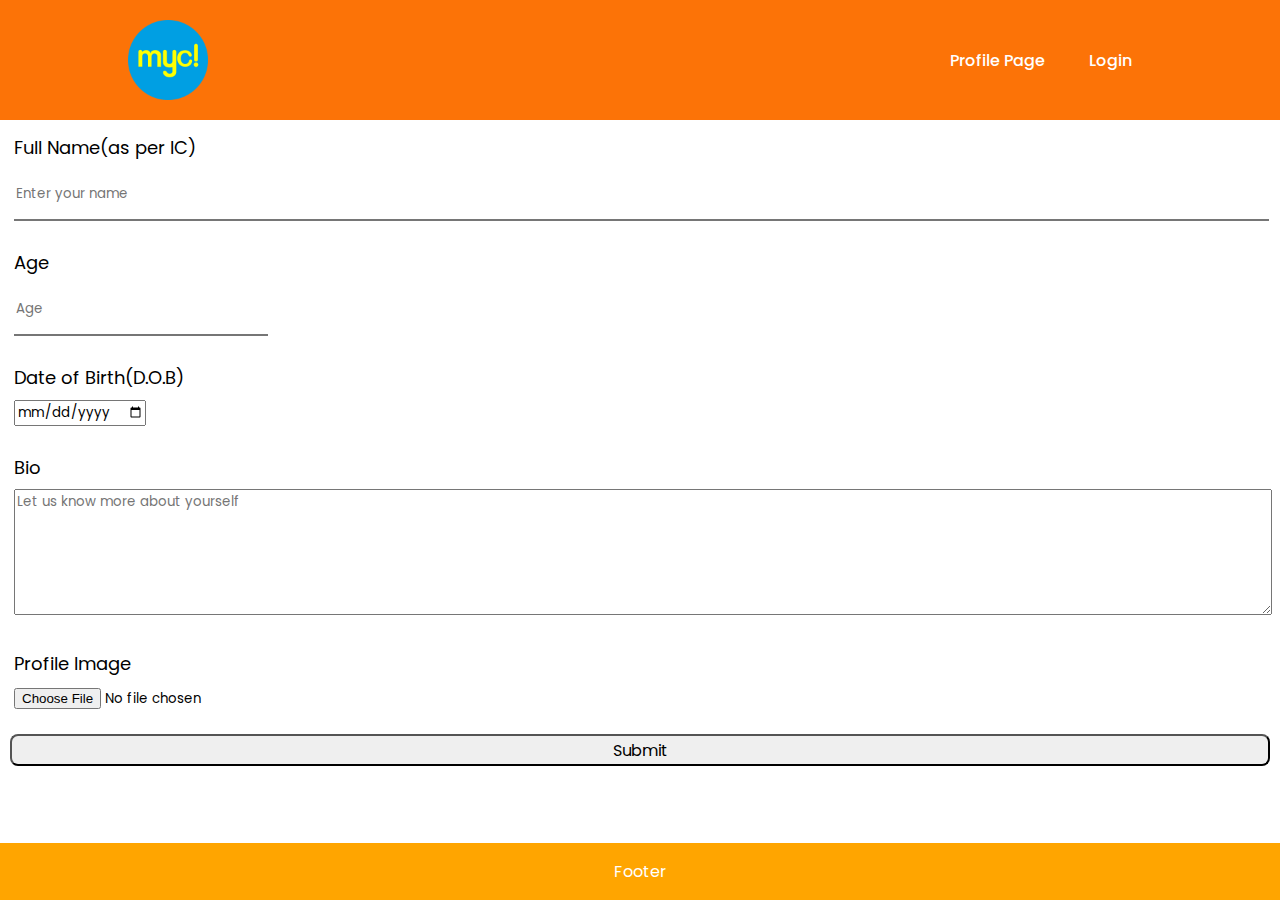
<file: index.html>
<!DOCTYPE html>
<html>
<head>
	<meta charset="utf-8">
	<meta http-equiv="X-UA-Compatible" content="IE=edge">
	<title>Registration Form</title>
	<meta name="description" content="">
	<meta name="viewport" content="width=device-width, initial-scale=1">
	<link rel="stylesheet" type="text/css" href="style.css">
</head>
<body>
	<header>
		<img src="MYC! Logo.png">
		<nav>
			<ul class="nav__links">
				<li class="nav__bar"><a href="index(2).html">Profile Page</a></li>
				<li class="nav__bar"><a href="index.html">Login</a></li>
			</ul>
		</nav>
	</header>
	<div class="form-main">
		<form>
			<div class="form-group">
				<label class="form-label" id="name-label" for="userName">Full Name<span class="clue"> (as per IC)</span></label>
				<input type="text" id="username" name="userName" class="texting" placeholder="Enter your name" required>
			</div>
			<div class="form-group">
				<label class="form-label" id="age-label" for="Age">Age</label>
				<input type="number" id="age" name="Age" class="texting agetext" min="10" max="99" placeholder="Age" required>
			</div>
			<div class="form-group">
				<label class="form-label" id="dob-label" for="DOB">Date of Birth<span class="clue"> (D.O.B)</span></label>
				<input type="date" id="dob" name="DOB" required>
			</div>
			<div class="form-group">
				<label class="form-label" id="bio-label" for="Bio">Bio</label>
				<textarea class="input-textarea" id="bio" name="Bio" placeholder="Let us know more about yourself" required></textarea>
			</div>
			<div class="form-group">
				<label class="form-label" id="img-label" for="Img">Profile Image</label>
				<input type="file" id="img" name="Img" accept="image/*">
			</div>
			<div>
				<button type="submit" id="submit" class="button1">Submit</button>
			</div>
		</form>
		<div class="footer">
			<p>Footer</p>
		</div>
	</div>
</body>
	<script type="text/javascript" src="script.js"></script>
</html>
</file>
<file: style.css>
@import url('https://fonts.googleapis.com/css2?family=Poppins&display=swap');

* {
	font-family: "Poppins", sans-serif;
}

body {
	margin: 0;
	padding: 0;
}

/*links in the nav bar*/
.nav__bar, a {
	font-family: "Poppins", sans-serif;
	font-weight: 500;
	font-size: 16px;
	color: white;
	text-decoration: none;
}

/*all elements in header*/
header {
	display: flex;
	justify-content: space-between;
	align-items: center;
	padding: 20px 10%;
	background-color: #fc7307;
}

/*for logo hover status*/
img {
	width: 5rem;
	cursor: pointer;
}

/*put nav links in a straight line*/
.nav__links li {
	display: inline-block;
	padding: 0px 20px;
}

/*having a transition effect which changes colour of nav link when hovered*/
.nav__links li a {
	transition: all 0.3s ease 0s;
}

.nav__links li a:hover {
	color: #0088a9;
}

/*general styling of form section*/
.form-main {
	padding: 10px 10px 10px 10px;
}

/*styling of answer tab on questions whcih require short text/numbers*/
.texting {
	background-color: transparent;
	width: 100%;
	height: 2.375rem;
	padding: 0.375rem 0.1rem;
  	border-top: 0;
  	border-right: 0;
  	border-left: 0;
  	border-radius: 0;
}

/*styling of all form questions and answers*/
.form-group {
	margin: 0 auto 1.25rem auto;
	padding: 0.25rem;
}

/*styling for all form labels*/
.form-label {
	display: flex;
	align-items: center;
	font-size: 1.125rem;
	margin-bottom: 0.5rem;
}

/*modify width of age answer section of the form*/
.agetext {
	width: 20%;
}

/*modify the size of the bio text input*/
.input-textarea {
    min-height: 120px;
    width: 100%;
    resize: vertical;
}

/*styling of submit button*/
.button1 {
	border-radius: 8px;
	height: 2rem;
	width: 100%;
	cursor: pointer;
	font-family: inherit;
	font-size: 16px
}

/*styling of footer*/
.footer {
  position: fixed;
  left: 0;
  bottom: 0;
  width: 100%;
  background-color: orange;
  color: white;
  text-align: center;
}
</file>
